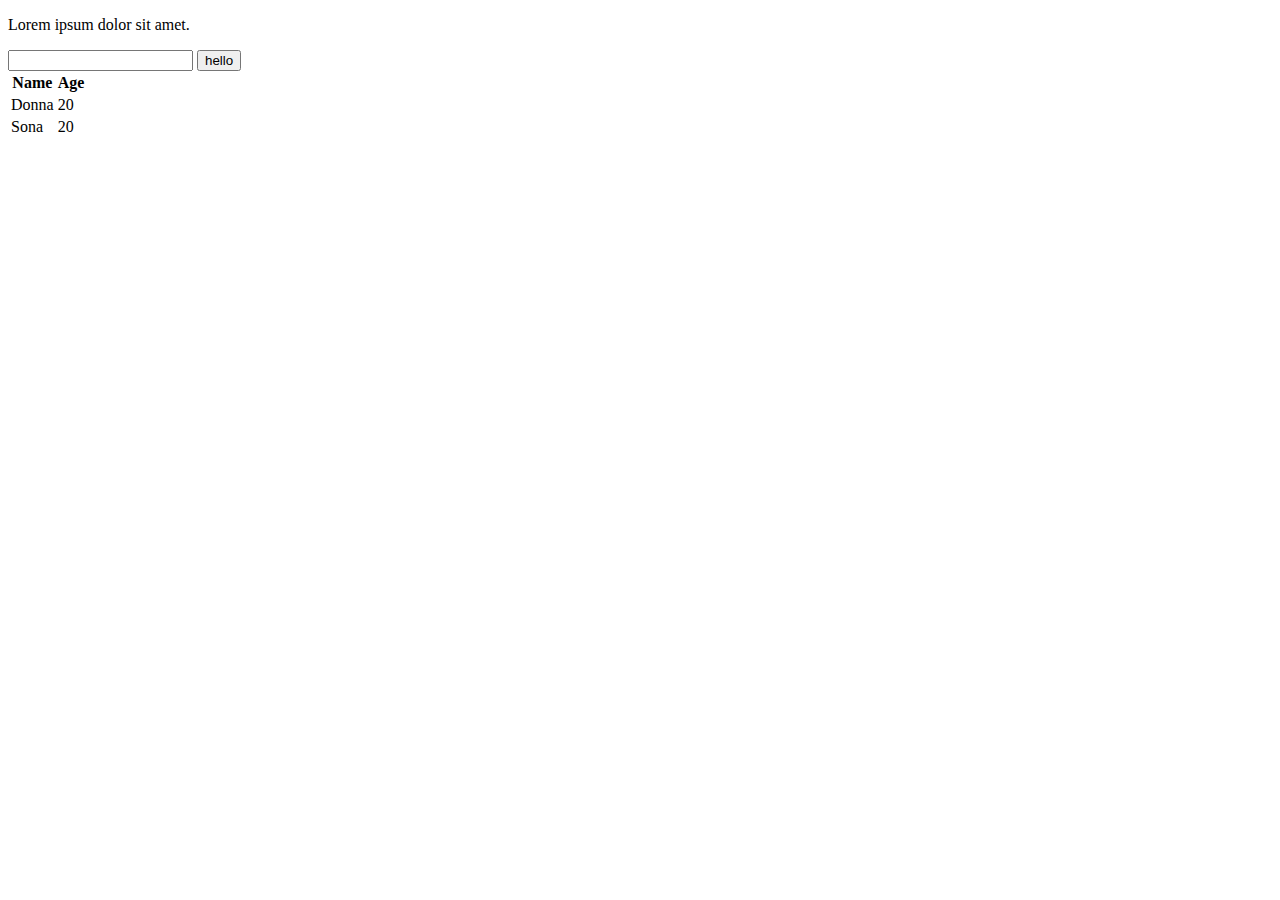
<file: index.html>
<!DOCTYPE html>
<html lang="en">
<head>
    <meta charset="UTF-8">
    <meta http-equiv="X-UA-Compatible" content="IE=edge">
    <meta name="viewport" content="width=device-width, initial-scale=1.0">
    <title>Weborama-DAY1</title>
</head>
<body>
    <p>
        Lorem ipsum dolor sit amet.
    </p>
    <input type="text" value="">
    <input type="button" value="hello">
    <table>
        <tr>
            <th>
                Name
            </th>
            <th>
                Age
            </th>
        </tr>
        <tr>
            <td>
                Donna
            </td>
            <td>
                20
            </td>
        </tr>
        <tr>
            <td>
                Sona
            </td>
            <td>
                20
            </td>
        </tr>
    </table>
</body>
</html>
</file>
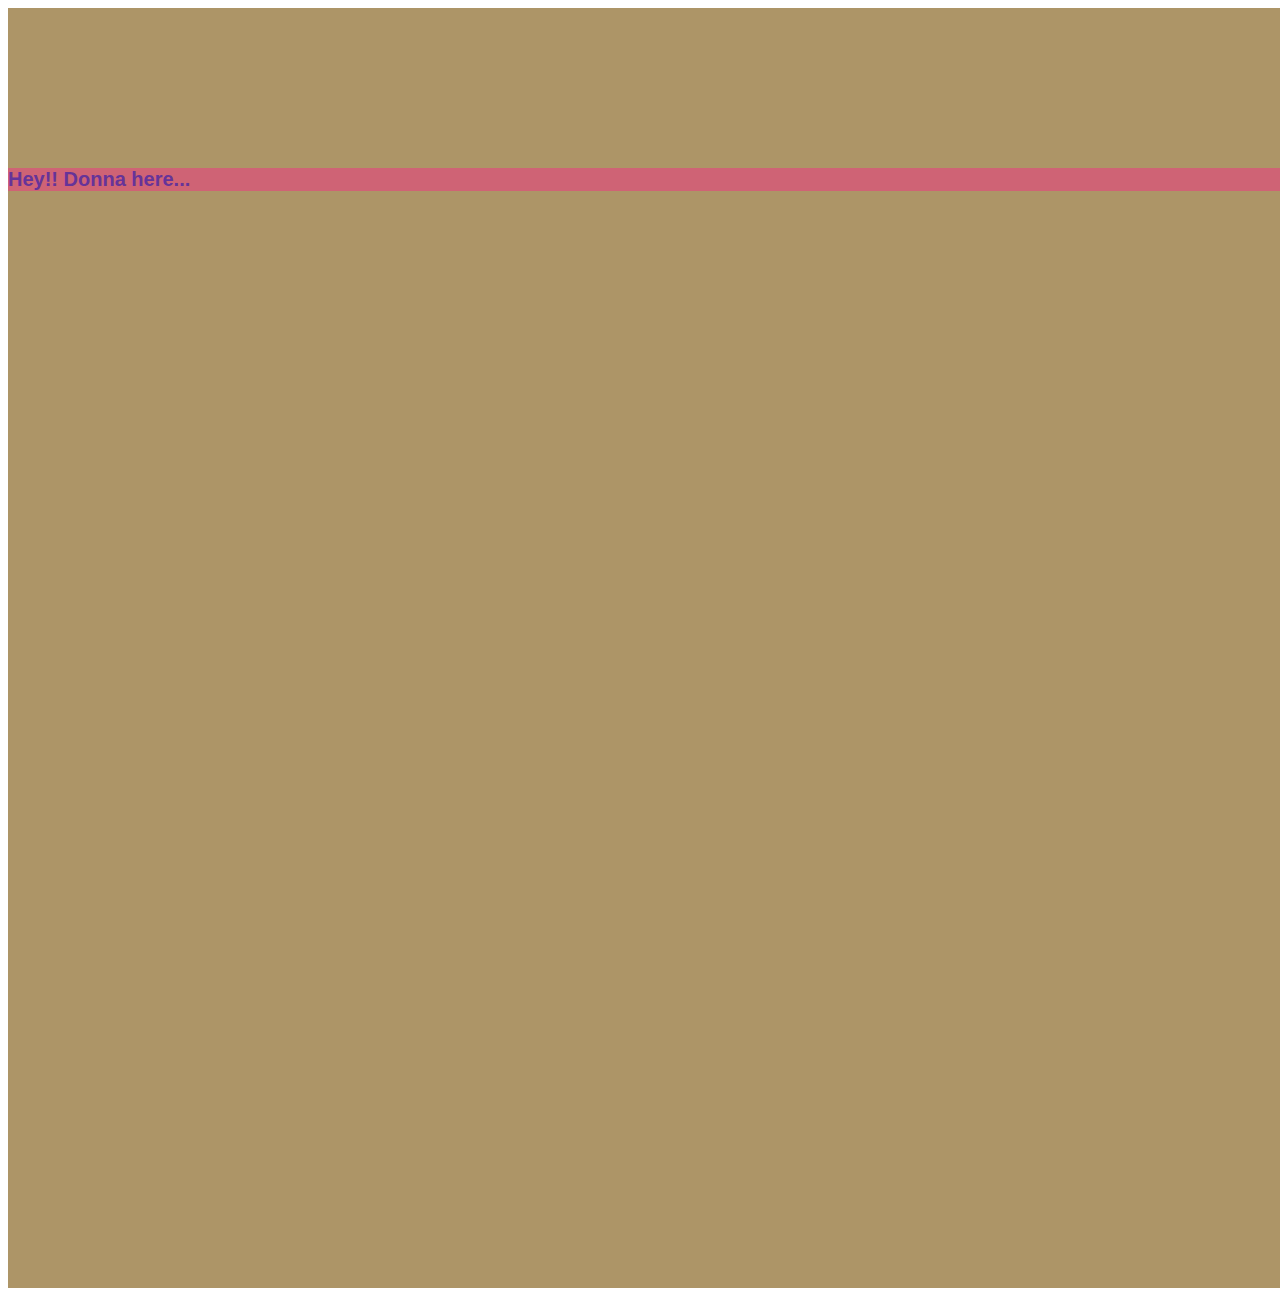
<file: day2.html>
<!DOCTYPE html>
<html lang="en">
<head>
    <meta charset="UTF-8">
    <meta name="viewport" content="width=device-width, initial-scale=1.0">
    <title>Document</title>
    <link rel="stylesheet" href="day2.css">
</head>
<body>
    
    
    <div class="next-div">
    <div class="center">
       Hey!! Donna here...
    </div>
    </div>
    
</body>
</html>
</file>
<file: day2.css>
.next-div{
    background-color: rgb(173, 149, 103);
    color: rgb(5, 0, 0);
    font-family:Arial, Helvetica, sans-serif;
    font-weight: bolder;
    font-size: 20px;
    width: 100vw;
    height: 100vw;
}
.center{
    background-color:rgb(207, 99, 117);
    color: rebeccapurple;
    position: relative;
    top:10rem;
}
</file>
